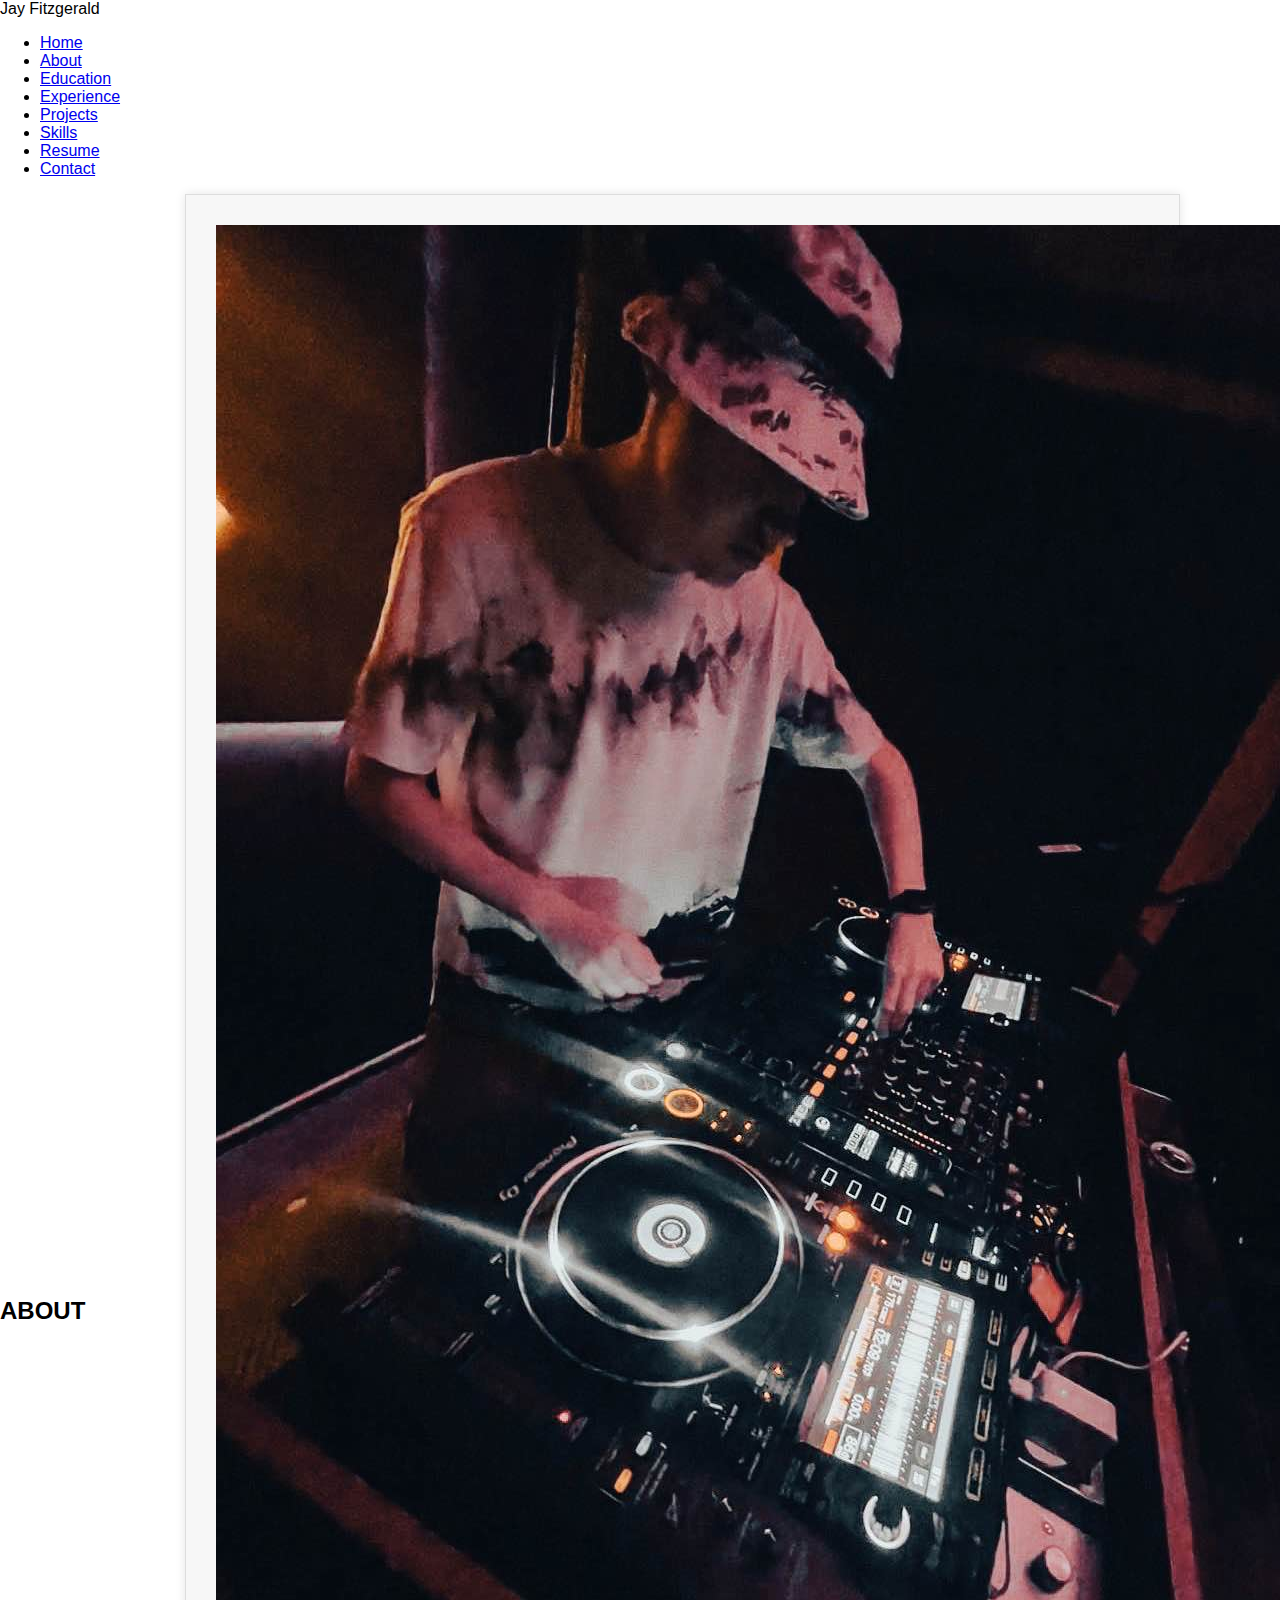
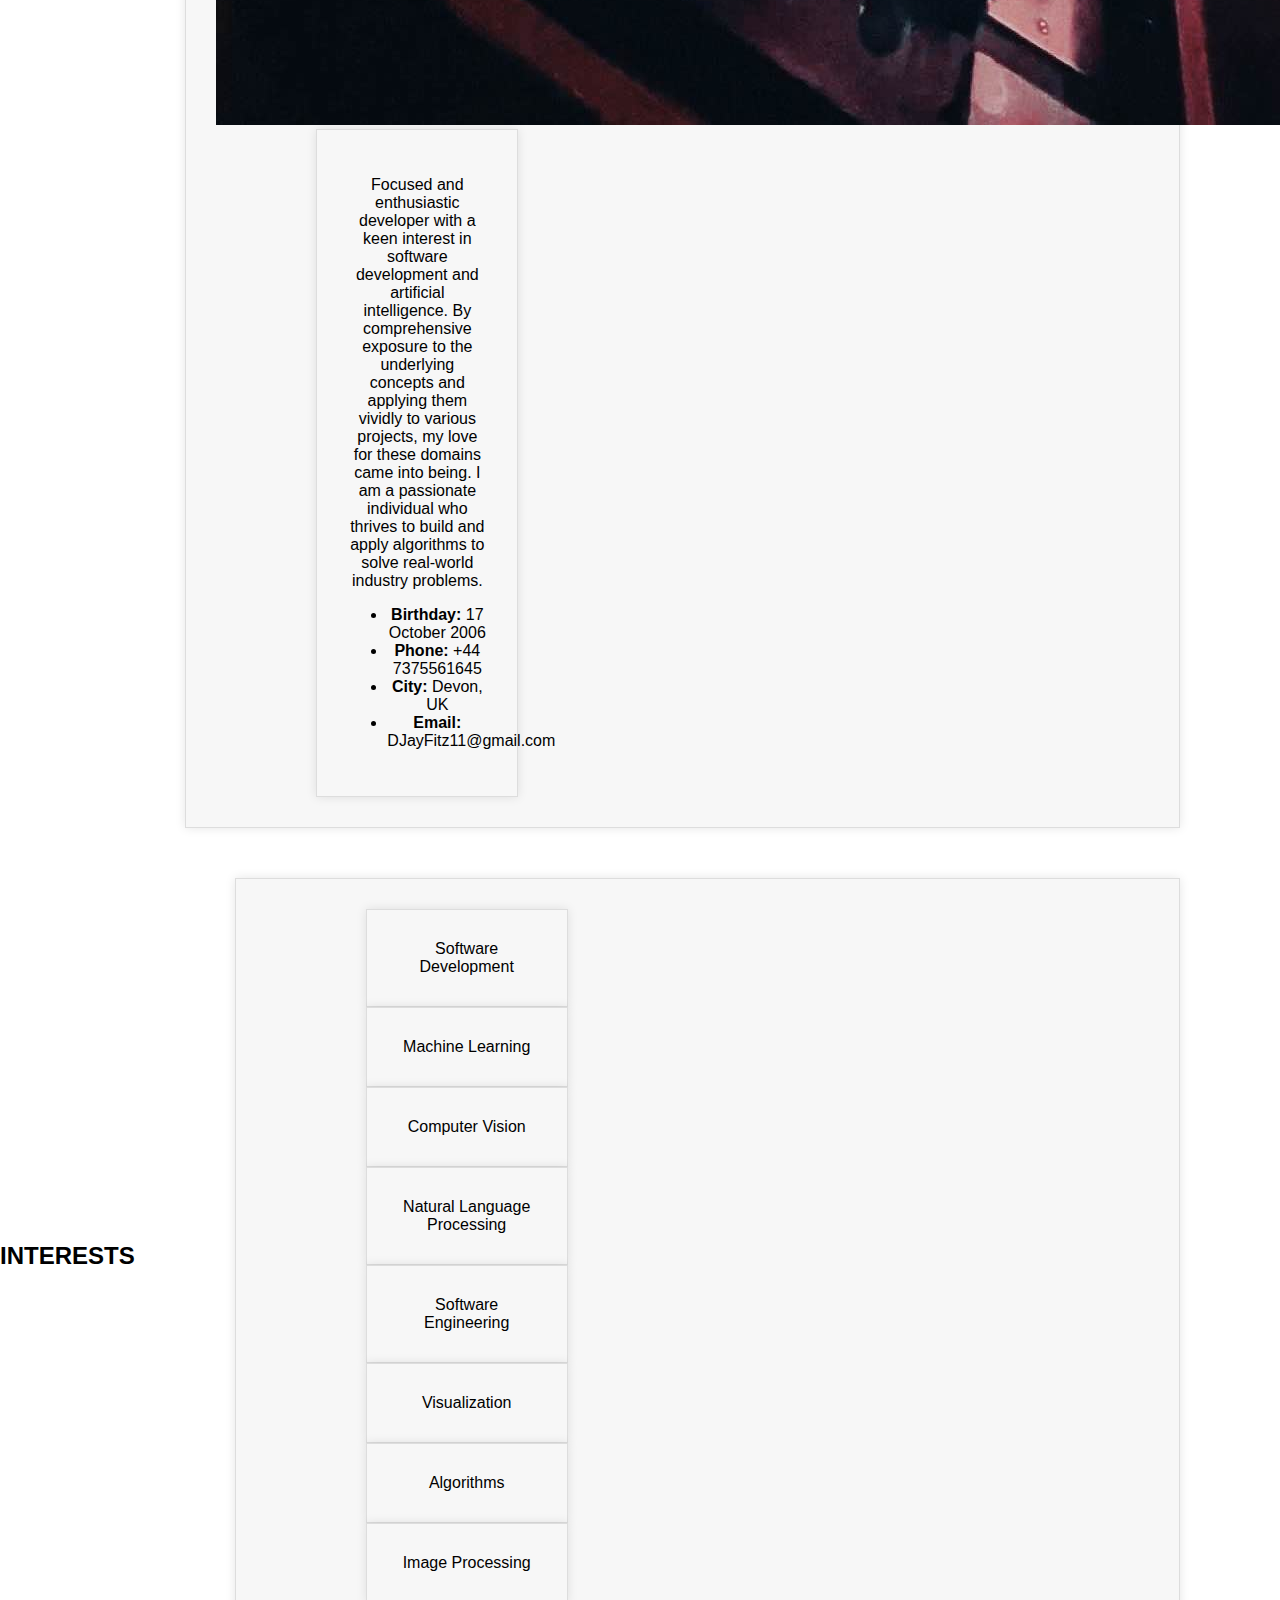
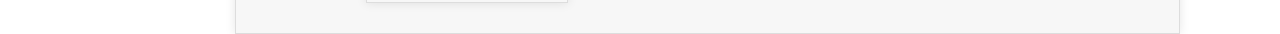
<file: about.html>
<!DOCTYPE html>
<html lang="en">
<head>
    <meta charset="UTF-8">
    <meta name="viewport" content="width=device-width, initial-scale=1.0">
    <link rel="stylesheet" href="styles.css">
    <title>About - Jay Fitzgerald</title>
</head>
<body>
    <nav class="navbar">
        <div class="logo">Jay Fitzgerald</div>
        <ul class="nav-links">
            <li><a href="index.html">Home</a></li>
            <li><a href="#about" class="active">About</a></li>
            <li><a href="#education">Education</a></li>
            <li><a href="#experience">Experience</a></li>
            <li><a href="#projects">Projects</a></li>
            <li><a href="#skills">Skills</a></li>
            <li><a href="#resume">Resume</a></li>
            <li><a href="#contact">Contact</a></li>
        </ul>
    </nav>
    
    <section class="about-section">
        <h2 class="section-title">ABOUT</h2>
        <div class="about-content">
            <img src="img/myself.jpg" alt="Jay Fitzgerald" class="profile-picture">
            <div class="about-text">
                <p>Focused and enthusiastic developer with a keen interest in software development and artificial intelligence. By comprehensive exposure to the underlying concepts and applying them vividly to various projects, my love for these domains came into being. I am a passionate individual who thrives to build and apply algorithms to solve real-world industry problems.</p>
                <ul class="contact-info">
                    <li><strong>Birthday:</strong> 17 October 2006</li>
                    <li><strong>Phone:</strong> +44 7375561645</li>
                    <li><strong>City:</strong> Devon, UK</li>
                    <li><strong>Email:</strong> DJayFitz11@gmail.com</li>
                </ul>
            </div>
        </div>
    </section>
    
    <section class="interests-section">
        <h2 class="section-title">INTERESTS</h2>
        <div class="interests-grid">
            <div class="interest-item">Software Development</div>
            <div class="interest-item">Machine Learning</div>
            <div class="interest-item">Computer Vision</div>    
            <div class="interest-item">Natural Language Processing</div>
            <div class="interest-item">Software Engineering</div>
            <div class="interest-item">Visualization</div>
            <div class="interest-item">Algorithms</div>
            <div class="interest-item">Image Processing</div>
        </div>
    </section>
</body>
</html>
</file>
<file: styles.css>
body, html {
    margin: 0;
    padding: 0;
    width: 100%;
    height: 100%;
    font-family: 'Source Code Pro', sans-serif;
}

#main {
    background: url("/img/wave-background.jpg") no-repeat center center fixed; 
    -webkit-background-size: cover;
    -moz-background-size: cover;
    -o-background-size: cover;
    background-size: cover;
    height: 100vh;
    display: flex;
    flex-direction: column;
    align-items: center;
    justify-content: center;
    text-align: center;
    color: white;
}

.container {
    text-align: center;
}

h1 {
    font-size: 4em;
    margin-top: 300px;
    margin-bottom: -50px;
    text-shadow: 2px 2px 4px rgba(0, 0, 0, 0.5);
    display: flex;
    flex-direction: column;
    align-items: center;
}



#typed-text {
    display: flex;
    flex-direction: row;
    align-items: baseline;
  }

.subtitle {
    font-size: 1.5em;
    margin: 10px 0 30px;
    height: 1.5em;
}

.icons {
    margin-bottom: 0px;
    padding: 0;
    display: flex;
    justify-content: center;
    gap: 20px;
    background: transparent;
    box-shadow: none;
    border: none;
}

.container .icons a {
    background: transparent;
    border: none;
    padding: 0;
    box-shadow: none;
    display: inline-block;
    color: white;
}

.icons img.icon {
    width: 32px;
    height: 32px;
    background: none;
    background: transparent;
    box-shadow: none;
    border: none;
}

.mail-icon img {
    margin-left: -21px;
}

.nav {
    margin-top: 20px;
    background: transparent;
    box-shadow: none;
    border: none;
}

.nav a {
    margin: 0 15px;
    color: white;
    text-decoration: none;
    font-size: 1.2em;
    transition: color 0.3s;
    background: transparent;
    box-shadow: none;
    border: none;
}

.nav a:hover {
    color: #ddd;
}

.arrow {
    margin-top: 40px;
    background: transparent;
    box-shadow: none;
    border: none;
}

.arrow img {
    width: 40px;
    height: 40px;
    animation: bounce 2s infinite;
    cursor: pointer;
}

@keyframes bounce {
    0%, 20%, 50%, 80%, 100% {
        transform: translateY(0);
    }
    40% {
        transform: translateY(-10px);
    }
    60% {
        transform: translateY(-5px);
    }
}

html {
    scroll-behavior: smooth;
}

.header-bg {
    background: url("/img/wave-background.jpg") no-repeat center center fixed; 
    -webkit-background-size: cover;
    -moz-background-size: cover;
    -o-background-size: cover;
    background-size: cover;
    height: 500px;
    position: relative;
    margin-top: -100px;
}

.profile-img {
    position: absolute;
    bottom: -60px;
    left: 50%;
    transform: translateX(-50%);
    width: 250px;
    height: 250px;
    border-radius: 50%;
    overflow: hidden;
    border: 5px solid #fff;
}

.profile-img img {
    width: 100%;
    height: auto;
}

main {
    padding: 80px 20px 20px 20px;
    text-align: center;
}

section:not(.icons img.icon) {
    display: flex;
    align-items: center;
    margin-bottom: 50px;
}

section div {
    width: 140px;
    padding: 30px;
    background-color: #f7f7f7;
    border: 1px solid #ddd;
    box-shadow: 0 0 10px rgba(0, 0, 0, 0.1);
    margin-left: 100px;
    margin-right: 100px;
    flex: 1;
    text-align: center;
}

.projects-container {
    display: grid;
    grid-template-columns: repeat(3, 1fr);
    grid-gap: 25px;
    margin-top: 20px;
    margin-bottom: 50px;
}

.project-card {
    padding: 40px;
    background-color: #f7f7f7;
    border: 1px solid #ddd;
    box-shadow: 0 0 10px rgba(0, 0, 0, 0.1);
    width: 50%;
    height: 150px; 
    display: flex;
    flex-direction: column;
    justify-content: center;
    align-items: center;
}

.project-card.coming-soon {
    opacity: 0.5;
}
.coming-soon-tag {
    background-color: #ff0000;
    color: #ffffff;
    padding: 10px;
    border-radius: 5px;
    font-weight: bold;
    box-shadow: 2px 2px 4px rgba(0, 0, 0, 0.3);
}

/* Media Queries for Mobile */
@media (max-width: 768px) {

    h1 {
        font-size: 2.5em;
        margin-top: 200px;
        margin-bottom: 20px;
        display: flex;
        flex-direction: column;
        align-items: center;
    }

    .subtitle {
        font-size: 1.2em;
        margin: 20px 0 30px;
    }

    .icons {
        flex-direction: row; 
        gap: 15px;
    }

    .icons img.icon {
        width: 24px;
        height: 24px;
    }

    .nav a {
        margin: 0 10px;
        font-size: 1em;
    }

    .arrow img {
        width: 30px;
        height: 30px;
    }

    .header-bg {
        height: 300px;
    }

    .profile-img {
        width: 150px;
        height: 150px;
        bottom: -40px;
    }

    section {
        flex-direction: column;
        margin-bottom: 30px;
    }

    section div {
        width: auto;
        margin: 20px;
    }

    .projects-container {
        grid-template-columns: 1fr;
        grid-gap: 20px;
      }
      .project-card {
        width: 100%;
        box-sizing: border-box; 
        padding: 125px 10px;
      }

    .projects-container {
        grid-template-columns: repeat(1, 1fr);
    }
}


footer {
    position: relative;
    top: 100px;
    width: 100%;
    text-align: center;
    font-size: 12px;
    color: #888;
    padding: 20px 0;
    background-color: #f9f9f9;
    border-top: 1px solid #eee;
    left: 0;
    right: 0;
    bottom: 0;
}

footer a {
    color: #33c3f0;
    text-decoration: none;
}
</file>
